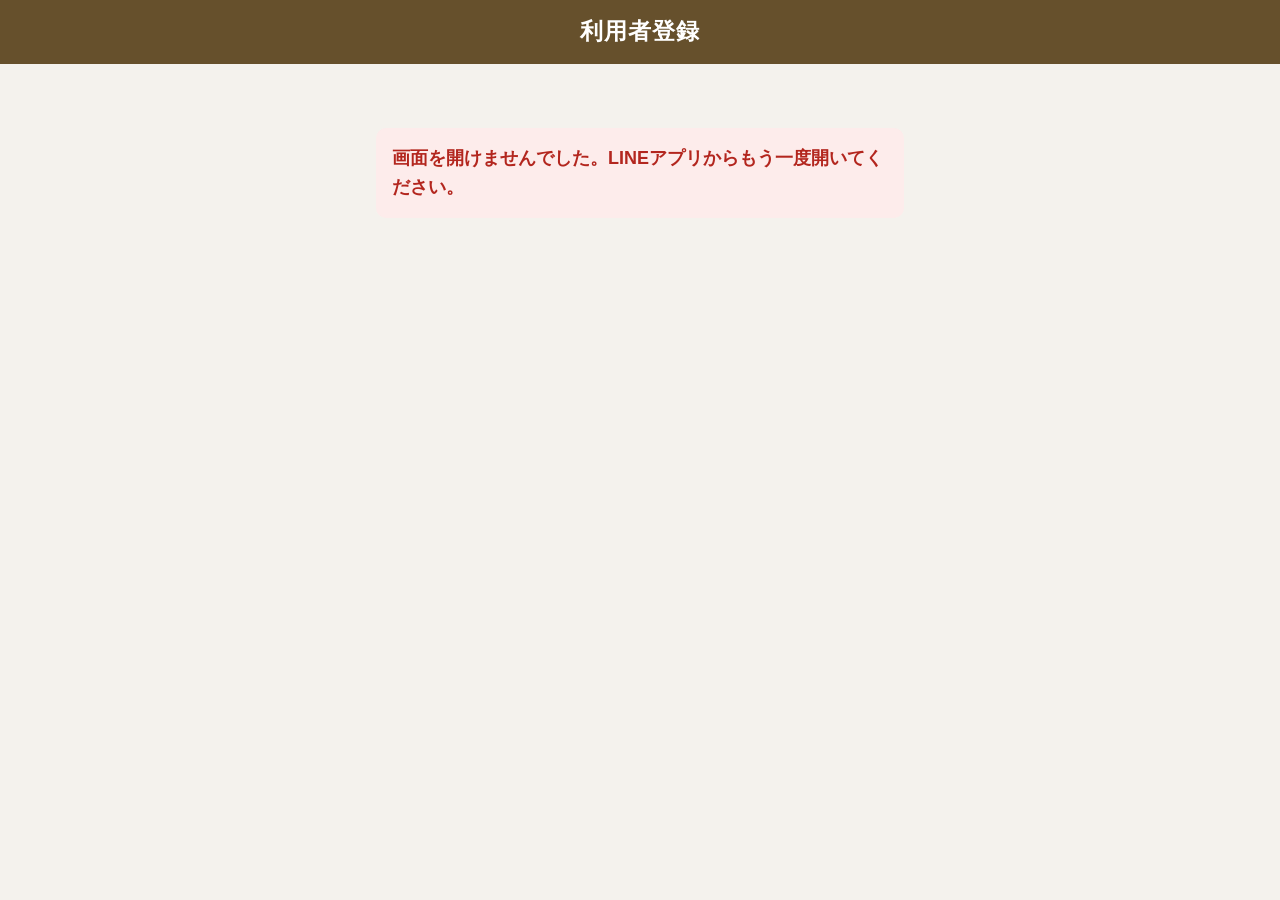
<file: index.html>
<!DOCTYPE html>
<html lang="ja">
<head>
  <meta charset="utf-8">
  <meta name="viewport" content="width=device-width, initial-scale=1, viewport-fit=cover">
  <meta name="robots" content="noindex">
  <title>利用者登録</title>
  <link rel="stylesheet" href="style.css">
</head>
<body>
  <header class="header">
    <h1>利用者登録</h1>
  </header>

  <main class="main">
    <p id="preview-banner" class="banner" hidden>プレビュー表示です。この画面からは送信されません。</p>
    <p id="loading" class="status">読み込み中です…</p>
    <p id="fatal" class="status status-error" role="alert" hidden></p>

    <form id="form" novalidate hidden>
      <p class="lead" id="lead">3つの項目を選んで、いちばん下の「登録する」を押してください。あとから変更もできます。</p>

      <fieldset class="field" id="field-age">
        <legend>1. 年代 <span class="tag tag-required">必須</span></legend>
        <div class="choices choices-2col">
          <label class="choice"><input type="radio" name="age" value="20代以下"><span>20代以下</span></label>
          <label class="choice"><input type="radio" name="age" value="30代"><span>30代</span></label>
          <label class="choice"><input type="radio" name="age" value="40代"><span>40代</span></label>
          <label class="choice"><input type="radio" name="age" value="50代"><span>50代</span></label>
          <label class="choice"><input type="radio" name="age" value="60代"><span>60代</span></label>
          <label class="choice"><input type="radio" name="age" value="70代以上"><span>70代以上</span></label>
        </div>
        <p class="field-error" id="error-age" hidden></p>
      </fieldset>

      <fieldset class="field" id="field-han">
        <legend>2. 班 <span class="tag tag-required">必須</span></legend>
        <!-- 選択肢は config.js の HAN_OPTIONS から作られます -->
        <div class="choices choices-2col" id="han-choices"></div>
        <p class="field-error" id="error-han" hidden></p>
      </fieldset>

      <fieldset class="field" id="field-household">
        <legend>3. 世帯属性 <span class="tag">いくつでも</span></legend>
        <p class="hint">あてはまるものをすべて選んでください。なければ選ばなくてかまいません。</p>
        <div class="choices">
          <label class="choice"><input type="checkbox" name="household" value="preschool"><span>未就学児がいる</span></label>
          <label class="choice"><input type="checkbox" name="household" value="elementary"><span>小学生がいる</span></label>
          <label class="choice"><input type="checkbox" name="household" value="juniorHigh"><span>中学生がいる</span></label>
          <label class="choice"><input type="checkbox" name="household" value="senior"><span>65歳以上の方がいる</span></label>
        </div>
      </fieldset>


      <div class="submit-bar">
        <p id="form-error" class="form-error" role="alert" hidden></p>
        <button type="submit" id="submit" class="button">登録する</button>
      </div>
    </form>

    <section id="done" class="done" hidden>
      <p class="done-mark" aria-hidden="true">✓</p>
      <h2 id="done-title" tabindex="-1">登録ありがとうございました</h2>
      <p id="done-note" class="done-note"></p>
      <button type="button" id="close" class="button">閉じる</button>
    </section>
  </main>

  <script charset="utf-8" src="https://static.line-scdn.net/liff/edge/2/sdk.js"></script>
  <script src="config.js"></script>
  <script src="app.js"></script>
</body>
</html>
</file>
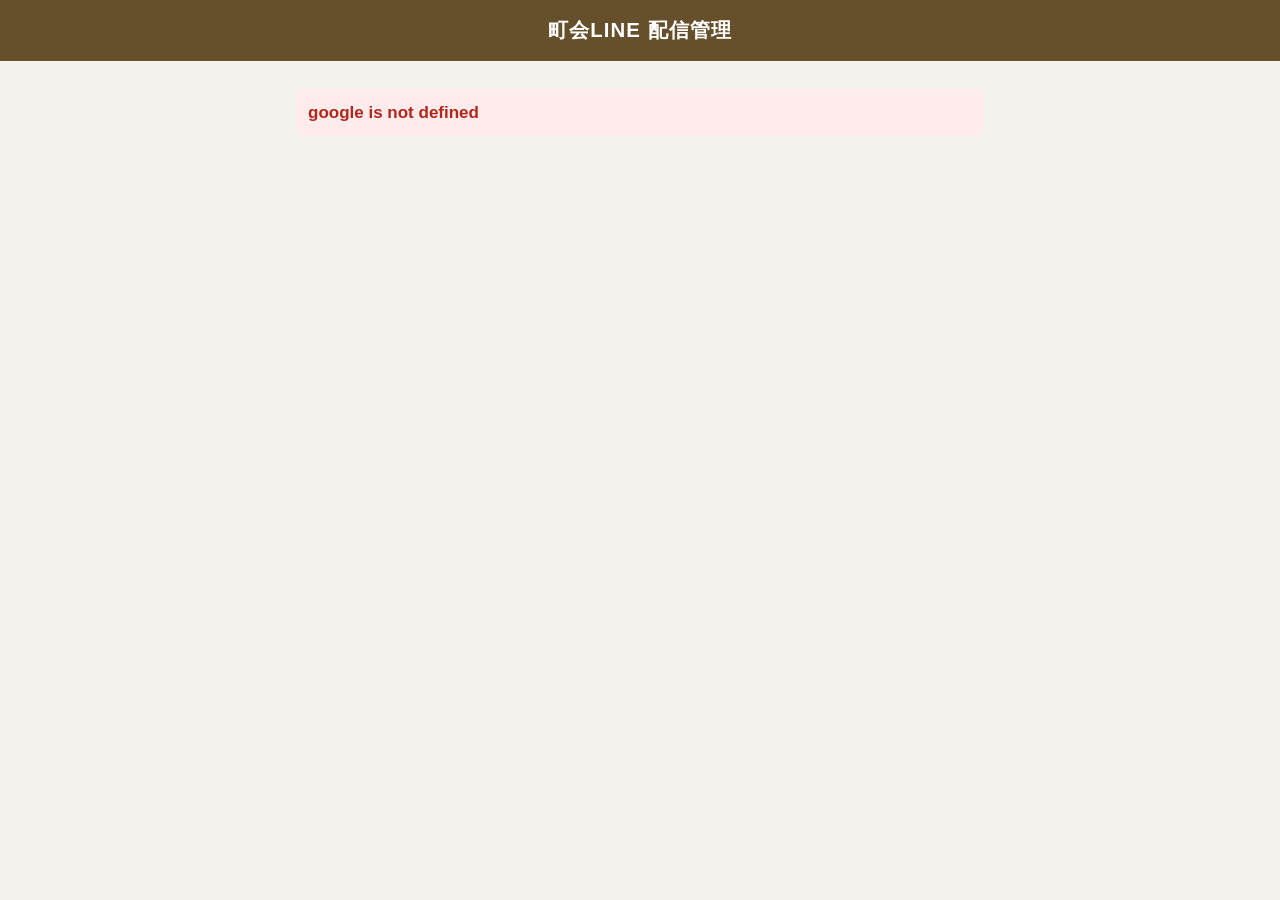
<file: gas/Admin.html>
<!DOCTYPE html>
<html lang="ja">
<head>
  <base target="_top">
  <meta charset="utf-8">
  <title>町会LINE 配信管理</title>
  <style>
    :root {
      color-scheme: light;
      --bg: #f4f2ed;
      --surface: #ffffff;
      --text: #2b2620;
      --text-sub: #5f574c;
      --line: #c9c3b8;
      --accent: #66502c;
      --accent-soft: #f1ebdf;
      --danger: #b3261e;
      --danger-soft: #fdeceb;
      --ok: #1f6b3a;
      --ok-soft: #e8f3ec;
    }
    * { box-sizing: border-box; }
    html { font-size: 17px; -webkit-text-size-adjust: 100%; }
    body {
      margin: 0;
      background: var(--bg);
      color: var(--text);
      font-family: -apple-system, BlinkMacSystemFont, "Hiragino Sans", "Noto Sans JP", "Yu Gothic", sans-serif;
      line-height: 1.6;
    }
    [hidden] { display: none !important; }

    .header { background: var(--accent); color: #fff; padding: 14px 16px; }
    .header h1 { margin: 0; font-size: 1.2rem; text-align: center; letter-spacing: 0.05em; }
    .main { max-width: 720px; margin: 0 auto; padding: 16px 16px 48px; }

    .card { margin: 0 0 16px; padding: 16px; border: 1px solid var(--line); border-radius: 12px; background: var(--surface); }
    .card h2 { margin: 0 0 4px; font-size: 1.15rem; }
    .note { margin: 0 0 12px; color: var(--text-sub); font-size: 0.88rem; }

    .group { min-width: 0; margin: 16px 0 0; padding: 0; border: 0; }
    .group legend { padding: 0; margin: 0 0 8px; font-weight: 700; }
    .group legend small { margin-left: 6px; color: var(--text-sub); font-weight: 400; font-size: 0.8rem; }
    .choices { display: grid; gap: 8px; grid-template-columns: repeat(auto-fill, minmax(132px, 1fr)); }
    .choice {
      display: flex; align-items: center; gap: 10px;
      min-height: 48px; padding: 8px 12px;
      border: 2px solid var(--line); border-radius: 10px; background: var(--surface);
      cursor: pointer; -webkit-tap-highlight-color: transparent;
    }
    .choice input { flex: none; width: 22px; height: 22px; margin: 0; accent-color: var(--accent); }
    .choice:has(input:checked) { border-color: var(--accent); background: var(--accent-soft); font-weight: 700; }
    .choice:has(input:focus-visible) { outline: 3px solid var(--accent); outline-offset: 2px; }

    .button {
      display: block; width: 100%; min-height: 54px; padding: 8px 16px;
      border: 2px solid var(--accent); border-radius: 10px;
      background: var(--accent); color: #fff;
      font: inherit; font-size: 1.05rem; font-weight: 700; cursor: pointer;
    }
    .button-outline { background: var(--surface); color: var(--accent); }
    .button-danger { border-color: var(--danger); background: var(--danger); }
    .button-plain { border-color: var(--line); background: var(--surface); color: var(--text); }
    .button:disabled { border-color: #b5ada1; background: #b5ada1; color: #fff; cursor: default; }
    .button:focus-visible { outline: 3px solid var(--text); outline-offset: 2px; }
    .actions { margin-top: 16px; }

    .count { margin: 12px 0 0; padding: 12px; border-radius: 10px; background: var(--accent-soft); }
    .count strong { display: block; font-size: 1.5rem; }
    .count > span { color: var(--text-sub); font-size: 0.88rem; }

    .message { margin: 12px 0 0; padding: 10px 12px; border-radius: 8px; font-weight: 700; white-space: pre-wrap; }
    .message-ok { background: var(--ok-soft); color: var(--ok); }
    .message-error { background: var(--danger-soft); color: var(--danger); }
    .message-info { background: var(--bg); color: var(--text-sub); font-weight: 400; }

    textarea {
      display: block; width: 100%; min-height: 9em; padding: 12px;
      border: 2px solid var(--line); border-radius: 10px; background: var(--surface);
      font: inherit; line-height: 1.6; resize: vertical;
    }
    textarea:focus-visible { outline: 3px solid var(--accent); outline-offset: 1px; }
    .counter { margin: 4px 0 0; color: var(--text-sub); font-size: 0.8rem; text-align: right; }
    .counter.over { color: var(--danger); font-weight: 700; }

    .field-label { display: block; margin: 16px 0 6px; font-weight: 700; }
    .field-label small { margin-left: 6px; color: var(--text-sub); font-weight: 400; font-size: 0.8rem; }
    .image-actions .button { min-height: 48px; font-size: 1rem; }
    .image-list { display: grid; gap: 8px; margin: 0 0 8px; padding: 0; list-style: none; }
    .image-item {
      display: grid; grid-template-columns: 88px 1fr; gap: 12px; align-items: center;
      padding: 8px; border: 2px solid var(--line); border-radius: 10px; background: var(--surface);
    }
    .image-thumb {
      display: flex; align-items: center; justify-content: center;
      width: 88px; height: 88px; overflow: hidden; border-radius: 8px; background: var(--bg);
      color: var(--text-sub); font-size: 0.75rem; text-align: center;
    }
    .image-thumb img { width: 100%; height: 100%; object-fit: contain; }
    .image-item strong { display: block; }
    .image-item .state { display: block; color: var(--text-sub); font-size: 0.8rem; }
    .image-item .item-actions { display: grid; grid-template-columns: 1fr 1fr; gap: 8px; margin-top: 6px; }
    .image-item .item-actions .button { min-height: 40px; padding: 4px 8px; font-size: 0.9rem; }

    /* LINEで届く順(画像1 → 画像2 → … → 本文)のプレビュー */
    .chat { display: grid; gap: 8px; justify-items: start; padding: 12px; border-radius: 10px; background: #8fa3bf; }
    .chat-images { display: grid; gap: 8px; justify-items: start; }
    .chat figure, .confirm-images figure { position: relative; margin: 0; }
    .chat img { display: block; max-width: min(100%, 240px); max-height: 240px; border-radius: 12px; background: #fff; }
    .order-badge {
      position: absolute; top: 6px; left: 6px; padding: 0 8px; border-radius: 10px;
      background: rgba(0, 0, 0, 0.65); color: #fff; font-size: 0.75rem; font-weight: 700;
    }
    .chat .bubble {
      max-width: 100%; padding: 8px 12px; border-radius: 14px; background: #fff;
      white-space: pre-wrap; overflow-wrap: anywhere;
    }
    .chat .empty { margin: 0; color: #fff; font-size: 0.88rem; }

    .card-danger { border: 2px solid var(--danger); background: #fffafa; }
    .card-danger h2 { color: var(--danger); }
    .hint { margin: 8px 0 0; color: var(--text-sub); font-size: 0.88rem; }

    .overlay {
      position: fixed; inset: 0; z-index: 10;
      display: flex; align-items: center; justify-content: center;
      padding: 16px; background: rgba(0, 0, 0, 0.55);
    }
    .dialog {
      width: 100%; max-width: 520px; max-height: 100%; overflow: auto;
      padding: 20px; border-radius: 14px; background: var(--surface);
    }
    .dialog h2 { margin: 0 0 12px; font-size: 1.15rem; color: var(--danger); }
    .dialog dl { margin: 0; }
    .dialog dt { margin-top: 12px; color: var(--text-sub); font-size: 0.85rem; font-weight: 700; }
    .dialog dd { margin: 2px 0 0; }
    .dialog .big { font-size: 1.5rem; font-weight: 700; }
    .preview {
      max-height: 14em; overflow: auto; margin: 0; padding: 10px 12px;
      border: 1px solid var(--line); border-radius: 8px; background: var(--bg);
      font: inherit; white-space: pre-wrap; overflow-wrap: anywhere;
    }
    .confirm-images { display: grid; grid-template-columns: repeat(auto-fill, minmax(104px, 1fr)); gap: 8px; }
    .confirm-images img { display: block; width: 100%; aspect-ratio: 1; object-fit: contain; border: 1px solid var(--line); border-radius: 8px; background: var(--bg); }
    .dialog-actions { display: grid; gap: 10px; margin-top: 20px; }
    @media (min-width: 480px) { .dialog-actions { grid-template-columns: 1fr 1fr; } }
  </style>
</head>
<body>
  <header class="header"><h1>町会LINE 配信管理</h1></header>

  <main class="main">
    <p id="loading" class="message message-info">読み込み中です…</p>
    <p id="fatal" class="message message-error" role="alert" hidden></p>

    <div id="app" hidden>
      <section class="card">
        <h2>配信対象</h2>
        <p class="note">何も選ばなければ、登録者全員(<span id="registered">-</span>人)が対象です。同じ項目で複数選ぶと「どれかに当てはまる人」、別の項目も選ぶと「すべてに当てはまる人」になります。</p>

        <fieldset class="group">
          <legend>年代</legend>
          <div class="choices" id="ages"></div>
        </fieldset>
        <fieldset class="group">
          <legend>班</legend>
          <div class="choices" id="hans"></div>
        </fieldset>
        <fieldset class="group">
          <legend>世帯属性<small>選んだもののどれかがいる世帯</small></legend>
          <div class="choices" id="household"></div>
        </fieldset>

        <div class="actions">
          <button type="button" class="button" id="check">対象人数を確認</button>
        </div>
        <div id="count" class="count" hidden>
          <strong>対象人数：<span id="count-number"></span>人</strong>
          <span id="count-summary"></span>
        </div>
        <p id="check-message" class="message" role="status" hidden></p>
      </section>

      <section class="card">
        <h2>メッセージ</h2>
        <p class="note">画像と本文のどちらか一方は必要です。画像1、画像2…、本文の順に届きます。</p>

        <span class="field-label">画像<small>任意・最大4枚・JPEGまたはPNG</small></span>
        <input type="file" id="image-file" accept="image/jpeg,image/png" multiple hidden>
        <input type="file" id="image-replace-file" accept="image/jpeg,image/png" hidden>
        <ol class="image-list" id="image-list"></ol>
        <div class="image-actions">
          <button type="button" class="button button-plain" id="image-pick">画像を選択</button>
        </div>
        <p id="image-message" class="message" role="status" hidden></p>

        <label class="field-label" for="text">本文</label>
        <textarea id="text" placeholder="ここに配信する文章を入力します"></textarea>
        <p class="counter" id="counter"></p>

        <span class="field-label">プレビュー<small>LINEに届く順</small></span>
        <div class="chat">
          <div id="chat-images" class="chat-images" hidden></div>
          <div id="chat-text" class="bubble" hidden></div>
          <p id="chat-empty" class="empty">画像か本文を入れると、ここに表示されます。</p>
        </div>

        <div class="actions">
          <button type="button" class="button button-outline" id="test">自分にテスト送信</button>
        </div>
        <p class="hint" id="test-hint">管理者のLINE 1件だけに送ります。配信対象の方には送られません。</p>
        <p id="test-message" class="message" role="status" hidden></p>
      </section>

      <section class="card card-danger">
        <h2>本番送信</h2>
        <p class="note">配信対象の方全員のLINEに届きます。送信後は取り消せません。</p>
        <button type="button" class="button button-danger" id="send">本番送信</button>
        <p class="hint" id="send-hint"></p>
        <p id="send-message" class="message" role="status" hidden></p>
      </section>
    </div>
  </main>

  <div id="confirm" class="overlay" hidden>
    <div class="dialog" role="dialog" aria-modal="true" aria-labelledby="confirm-title">
      <h2 id="confirm-title"></h2>
      <dl>
        <dt>対象人数</dt>
        <dd class="big"><span id="confirm-count"></span>人</dd>
        <dt>指定条件</dt>
        <dd id="confirm-summary"></dd>
        <dt>画像</dt>
        <dd>
          <div id="confirm-images" class="confirm-images" hidden></div>
          <span id="confirm-image-none">なし</span>
        </dd>
        <dt>メッセージ本文</dt>
        <dd>
          <pre class="preview" id="confirm-text"></pre>
          <span id="confirm-text-none">なし(画像のみ)</span>
        </dd>
      </dl>
      <div class="dialog-actions">
        <button type="button" class="button button-plain" id="confirm-cancel">キャンセル</button>
        <button type="button" class="button button-danger" id="confirm-ok">送信する</button>
      </div>
    </div>
  </div>

  <script>
    (function () {
      'use strict';

      const $ = function (id) { return document.getElementById(id); };
      const GROUPS = ['ages', 'hans', 'household'];

      let options = null;
      let busy = false;
      // 「対象人数を確認」の結果。配信対象の条件を変えると null に戻り、再確認が必要になる。
      let confirmed = null;
      let pendingRequestId = null;
      // 確認画面に表示した本文と画像。この内容をそのまま送信する。
      let pendingContent = null;
      // 選択中の画像。配列の順が、LINEに届く順になる。
      // 各要素は { status: 'uploading' | 'ready', dataUrl, name, fileId }。dataUrl は変換が終わるまで空。
      let images = [];
      // 画像の保存に失敗したときなどの、画像欄に出すお知らせ
      let imageNotices = [];
      // 「選び直す」を押した画像
      let replaceTarget = null;
      const SOURCE_MAX_BYTES = 25 * 1024 * 1024;
      const SOURCE_MAX_SIDE = 12000;

      function call(name, argument) {
        return new Promise(function (resolve, reject) {
          google.script.run.withSuccessHandler(resolve).withFailureHandler(reject)[name](argument);
        });
      }

      function errorText(err) {
        return (err && err.message) || '通信に失敗しました。もう一度お試しください。';
      }

      function showMessage(id, kind, text) {
        const element = $(id);
        element.className = 'message message-' + kind;
        element.textContent = text;
        element.hidden = !text;
      }

      function renderChoices(id, values) {
        const container = $(id);
        values.forEach(function (value) {
          const label = document.createElement('label');
          label.className = 'choice';
          const input = document.createElement('input');
          input.type = 'checkbox';
          input.name = id;
          input.value = value;
          const span = document.createElement('span');
          span.textContent = value;
          label.append(input, span);
          container.append(label);
        });
      }

      function readSelection() {
        const selection = {};
        GROUPS.forEach(function (id) {
          selection[id] = Array.from(document.querySelectorAll('input[name="' + id + '"]:checked')).map(function (input) { return input.value; });
        });
        return selection;
      }

      function readText() {
        return $('text').value;
      }

      function refresh() {
        const text = readText();
        const hasText = text.trim().length > 0;
        const tooLong = text.length > options.maxLength;

        $('counter').textContent = text.length + ' / ' + options.maxLength + '文字';
        $('counter').classList.toggle('over', tooLong);

        const uploading = images.some(function (item) { return item.status !== 'ready'; });
        const hasImage = images.length > 0 && !uploading;
        const hasContent = hasText || hasImage;

        $('image-pick').textContent = images.length ? '画像を追加(' + images.length + ' / ' + options.image.maxCount + '枚)' : '画像を選択';
        $('image-pick').disabled = busy || !options.image.ready;
        document.querySelectorAll('#image-list button').forEach(function (button) { button.disabled = busy; });
        $('chat-text').hidden = !hasText;
        $('chat-text').textContent = text.replace(/\s+$/, '');
        $('chat-empty').hidden = images.length > 0 || hasText;

        $('check').disabled = busy;
        $('test').disabled = busy || uploading || !hasContent || tooLong || !options.testReady || !options.sendReady;

        let reason = '';
        if (!options.sendReady) reason = 'チャネルアクセストークンが未設定のため、送信できません。';
        else if (uploading) reason = '画像を保存しています。少しお待ちください。';
        else if (!hasContent) reason = '本文か画像のどちらかを入れてください。';
        else if (tooLong) reason = 'メッセージ本文が長すぎます。';
        else if (!confirmed) reason = '先に「対象人数を確認」を押してください。';
        else if (confirmed.count === 0) reason = '対象者が0人のため、送信できません。';
        $('send').disabled = busy || Boolean(reason);
        $('send-hint').textContent = reason;

        if (!options.testReady) $('test-hint').textContent = '管理者のLINEユーザーID(ADMIN_LINE_USER_ID)が未設定のため、テスト送信できません。';
      }

      function setBusy(value) {
        busy = value;
        refresh();
      }

      // 本文や画像の変更では確認済みの状態を保つ。確認画面が開いていれば、古い内容のまま送らないよう閉じる。
      function handleTextInput() {
        if (!$('confirm').hidden && !busy) closeConfirm();
        refresh();
      }

      // いま送信できる内容。画像は、全部の保存と確認が済んでいるときだけ含める。
      function readContent() {
        const ready = images.every(function (item) { return item.status === 'ready'; });
        const list = ready ? images : [];
        return {
          text: readText(),
          images: list.map(function (item) { return { fileId: item.fileId }; }),
          dataUrls: list.map(function (item) { return item.dataUrl; }),
        };
      }

      function numberedImage(dataUrl, index) {
        const figure = document.createElement('figure');
        const picture = document.createElement('img');
        picture.src = dataUrl;
        picture.alt = '画像' + (index + 1);
        const badge = document.createElement('span');
        badge.className = 'order-badge';
        badge.textContent = '画像' + (index + 1);
        figure.append(picture, badge);
        return figure;
      }

      // 画像の一覧と、プレビューの画像部分を描き直す
      function renderImages() {
        const list = $('image-list');
        const chat = $('chat-images');
        list.textContent = '';
        chat.textContent = '';
        images.forEach(function (item, index) {
          const row = document.createElement('li');
          row.className = 'image-item';
          const thumb = document.createElement('div');
          thumb.className = 'image-thumb';
          if (item.dataUrl) {
            const picture = document.createElement('img');
            picture.src = item.dataUrl;
            picture.alt = '画像' + (index + 1);
            thumb.append(picture);
            chat.append(numberedImage(item.dataUrl, index));
          } else {
            thumb.textContent = '確認中…';
          }
          const body = document.createElement('div');
          const title = document.createElement('strong');
          title.textContent = '画像' + (index + 1);
          const state = document.createElement('span');
          state.className = 'state';
          state.textContent = item.status === 'ready' ? '保存済み' : '保存しています…';
          const actions = document.createElement('div');
          actions.className = 'item-actions';
          const replace = document.createElement('button');
          replace.type = 'button';
          replace.className = 'button button-plain';
          replace.textContent = '選び直す';
          replace.addEventListener('click', function () { handleImageReplace(item); });
          const remove = document.createElement('button');
          remove.type = 'button';
          remove.className = 'button button-plain';
          remove.textContent = '削除';
          remove.addEventListener('click', function () { handleImageRemove(item); });
          actions.append(replace, remove);
          body.append(title, state, actions);
          row.append(thumb, body);
          list.append(row);
        });
        chat.hidden = chat.children.length === 0;
      }

      function showImageStatus() {
        const waiting = images.filter(function (item) { return item.status !== 'ready'; }).length;
        const lines = imageNotices.slice();
        if (waiting) lines.push('画像を保存しています…(残り' + waiting + '枚)');
        else if (images.length && !lines.length) lines.push('画像' + images.length + '枚を保存し、LINEから取得できることを確認しました。');
        showMessage('image-message', imageNotices.length ? 'error' : (waiting ? 'info' : 'ok'), lines.join('\n'));
      }

      function imagesChanged() {
        if (!$('confirm').hidden && !busy) closeConfirm();
        renderImages();
        showImageStatus();
        refresh();
      }

      function readHead(file) {
        return new Promise(function (resolve, reject) {
          const reader = new FileReader();
          reader.onload = function () { resolve(new Uint8Array(reader.result)); };
          reader.onerror = function () { reject(new Error('画像を読み込めませんでした。')); };
          reader.readAsArrayBuffer(file.slice(0, 8));
        });
      }

      function loadImage(file) {
        return new Promise(function (resolve, reject) {
          const url = URL.createObjectURL(file);
          const element = new Image();
          element.onload = function () { URL.revokeObjectURL(url); resolve(element); };
          element.onerror = function () { URL.revokeObjectURL(url); reject(new Error('画像を読み込めませんでした。別の画像でお試しください。')); };
          element.src = url;
        });
      }

      // 長辺を maxSide 以下に縮めたJPEGにする。撮影場所などの付加情報はここで除かれる。
      function toJpeg(element, maxSide, quality) {
        const scale = Math.min(1, maxSide / Math.max(element.naturalWidth, element.naturalHeight));
        const canvas = document.createElement('canvas');
        canvas.width = Math.max(1, Math.round(element.naturalWidth * scale));
        canvas.height = Math.max(1, Math.round(element.naturalHeight * scale));
        const context = canvas.getContext('2d');
        context.fillStyle = '#ffffff';
        context.fillRect(0, 0, canvas.width, canvas.height);
        context.drawImage(element, 0, 0, canvas.width, canvas.height);
        return canvas.toDataURL('image/jpeg', quality);
      }

      async function prepareImage(file) {
        const isJpeg = file.type === 'image/jpeg' && /\.jpe?g$/i.test(file.name);
        const isPng = file.type === 'image/png' && /\.png$/i.test(file.name);
        if (!isJpeg && !isPng) throw new Error('JPEGまたはPNGの画像だけを使えます。');
        if (file.size > SOURCE_MAX_BYTES) throw new Error('画像のファイルサイズが大きすぎます(25MBまで)。');

        // 拡張子や種類の表示だけでなく、ファイルの中身の先頭でも形式を確かめる
        const head = await readHead(file);
        const looksJpeg = head[0] === 0xff && head[1] === 0xd8;
        const looksPng = head[0] === 0x89 && head[1] === 0x50 && head[2] === 0x4e && head[3] === 0x47;
        if ((isJpeg && !looksJpeg) || (isPng && !looksPng)) throw new Error('画像ファイルの中身が、JPEGまたはPNGではありません。');

        const element = await loadImage(file);
        if (Math.max(element.naturalWidth, element.naturalHeight) > SOURCE_MAX_SIDE) {
          throw new Error('画像が大きすぎます(縦横 ' + SOURCE_MAX_SIDE + 'px まで)。');
        }
        let dataUrl = toJpeg(element, options.image.maxSide, 0.85);
        if (dataUrl.length * 0.75 > options.image.maxBytes) dataUrl = toJpeg(element, options.image.maxSide, 0.6);
        if (dataUrl.length * 0.75 > options.image.maxBytes) throw new Error('画像のファイルサイズが大きすぎます。');
        return dataUrl;
      }

      // 1枚を変換してドライブに保存する。失敗した画像は一覧から外し、理由を表示する。
      async function processImage(item, file) {
        const alive = function () { return images.indexOf(item) !== -1; };
        try {
          const dataUrl = await prepareImage(file);
          if (!alive()) return;
          item.dataUrl = dataUrl;
          imagesChanged();
          const result = await call('adminUploadImage', { base64: dataUrl.split(',')[1], name: file.name });
          if (!alive()) return;
          item.status = 'ready';
          item.name = result.name;
          item.fileId = result.fileId;
        } catch (err) {
          if (!alive()) return;
          images = images.filter(function (other) { return other !== item; });
          imageNotices.push('「' + file.name + '」は追加できませんでした。' + errorText(err));
        }
        imagesChanged();
      }

      // 画像を末尾に追加する。上限を超える分は追加しない。
      function handleImageAdd(files) {
        if (busy || files.length === 0) return;
        imageNotices = [];
        const room = options.image.maxCount - images.length;
        if (files.length > room) imageNotices.push('画像は最大' + options.image.maxCount + '枚までです。' + (room > 0 ? (files.length - room) + '枚は追加していません。' : ''));
        files.slice(0, Math.max(0, room)).forEach(function (file) {
          const item = { status: 'uploading', dataUrl: '', name: file.name, fileId: '' };
          images.push(item);
          processImage(item, file);
        });
        imagesChanged();
      }

      function handleImagePick() {
        if (busy) return;
        if (images.length >= options.image.maxCount) {
          imageNotices = ['画像は最大' + options.image.maxCount + '枚までです。'];
          showImageStatus();
          return;
        }
        $('image-file').click();
      }

      // 同じ位置のまま、別の画像に入れ替える
      function handleImageReplace(item) {
        if (busy) return;
        replaceTarget = item;
        $('image-replace-file').click();
      }

      function handleImageReplaceFile(file) {
        const index = images.indexOf(replaceTarget);
        replaceTarget = null;
        if (busy || !file || index === -1) return;
        imageNotices = [];
        const item = { status: 'uploading', dataUrl: '', name: file.name, fileId: '' };
        images[index] = item;
        processImage(item, file);
        imagesChanged();
      }

      function handleImageRemove(item) {
        if (busy) return;
        imageNotices = [];
        images = images.filter(function (other) { return other !== item; });
        imagesChanged();
      }

      // 配信対象の条件が変わったら、確認済みの状態を取り消す
      function invalidate() {
        if (confirmed) {
          confirmed = null;
          $('count').hidden = true;
          showMessage('check-message', 'info', '条件を変更しました。もう一度「対象人数を確認」を押してください。');
          if (!$('confirm').hidden && !busy) closeConfirm();
        }
        refresh();
      }

      async function handleCheck() {
        if (busy) return;
        confirmed = null;
        $('count').hidden = true;
        showMessage('check-message', 'info', '確認中です…');
        setBusy(true);
        const selection = readSelection();
        try {
          const result = await call('adminCountTargets', selection);
          // 確認中に条件が変わっていたら、確認済みにしない
          if (JSON.stringify(readSelection()) !== JSON.stringify(selection)) {
            showMessage('check-message', 'info', '条件を変更しました。もう一度「対象人数を確認」を押してください。');
          } else {
            confirmed = { selection: selection, count: result.count, summary: result.summary };
            $('count-number').textContent = result.count;
            $('count-summary').textContent = '条件：' + result.summary;
            $('count').hidden = false;
            showMessage('check-message', 'info', '');
          }
        } catch (err) {
          showMessage('check-message', 'error', errorText(err));
        } finally {
          setBusy(false);
        }
      }

      async function handleTest() {
        if (busy) return;
        showMessage('test-message', 'info', 'テスト送信中です…');
        setBusy(true);
        try {
          const content = readContent();
          const result = await call('adminSendTest', { text: content.text, images: content.images });
          showMessage('test-message', result.ok ? 'ok' : 'error', result.ok ? '自分のLINEにテスト送信しました。' : result.message);
        } catch (err) {
          showMessage('test-message', 'error', errorText(err));
        } finally {
          setBusy(false);
        }
      }

      function newRequestId() {
        if (window.crypto && crypto.randomUUID) return crypto.randomUUID();
        return 'r-' + Date.now() + '-' + Math.random().toString(36).slice(2, 12);
      }

      function openConfirm() {
        const content = readContent();
        if (images.some(function (item) { return item.status !== 'ready'; })) return;
        if (busy || !confirmed || confirmed.count === 0 || (!content.text.trim() && content.images.length === 0)) return;
        pendingRequestId = newRequestId();
        pendingContent = content;
        $('confirm-title').textContent = '対象' + confirmed.count + '人に以下の内容を送信します。本当に送信しますか？';
        $('confirm-count').textContent = confirmed.count;
        $('confirm-summary').textContent = confirmed.summary;
        $('confirm-images').textContent = '';
        content.dataUrls.forEach(function (dataUrl, index) { $('confirm-images').append(numberedImage(dataUrl, index)); });
        $('confirm-images').hidden = content.images.length === 0;
        $('confirm-image-none').hidden = content.images.length > 0;
        $('confirm-text').hidden = !content.text.trim();
        $('confirm-text').textContent = content.text.replace(/\s+$/, '');
        $('confirm-text-none').hidden = Boolean(content.text.trim());
        $('confirm-ok').disabled = false;
        $('confirm-ok').textContent = '送信する';
        $('confirm-cancel').disabled = false;
        $('confirm').hidden = false;
        $('confirm-cancel').focus();
      }

      function closeConfirm() {
        $('confirm').hidden = true;
        pendingRequestId = null;
        $('send').focus();
      }

      async function handleSend() {
        if (busy || !confirmed || !pendingRequestId || !pendingContent) return;
        const request = {
          selection: confirmed.selection,
          text: pendingContent.text,
          images: pendingContent.images,
          expectedCount: confirmed.count,
          requestId: pendingRequestId,
        };
        $('confirm-ok').disabled = true;
        $('confirm-ok').textContent = '送信中です…';
        $('confirm-cancel').disabled = true;
        showMessage('send-message', 'info', '');
        setBusy(true);
        try {
          const result = await call('adminSend', request);
          showMessage('send-message', result.ok ? 'ok' : 'error', result.message);
        } catch (err) {
          showMessage('send-message', 'error', errorText(err));
        } finally {
          // 続けて同じ内容を送ってしまわないよう、送信後は毎回、対象人数の確認からやり直す
          confirmed = null;
          $('count').hidden = true;
          showMessage('check-message', 'info', '');
          closeConfirm();
          setBusy(false);
        }
      }

      async function main() {
        try {
          options = await call('adminGetOptions');
        } catch (err) {
          $('loading').hidden = true;
          showMessage('fatal', 'error', errorText(err));
          return;
        }
        renderChoices('ages', options.ages);
        renderChoices('hans', options.hans);
        renderChoices('household', options.household);
        $('registered').textContent = options.registered;

        GROUPS.forEach(function (id) { $(id).addEventListener('change', invalidate); });
        $('text').addEventListener('input', handleTextInput);
        $('image-pick').addEventListener('click', handleImagePick);
        $('image-file').addEventListener('change', function () {
          const files = Array.from($('image-file').files);
          $('image-file').value = '';
          handleImageAdd(files);
        });
        $('image-replace-file').addEventListener('change', function () {
          const file = $('image-replace-file').files[0];
          $('image-replace-file').value = '';
          handleImageReplaceFile(file);
        });
        if (!options.image.ready) showMessage('image-message', 'info', '画像の保存先(LINE_IMAGE_FOLDER_ID)が未設定のため、画像は使えません。');
        $('check').addEventListener('click', handleCheck);
        $('test').addEventListener('click', handleTest);
        $('send').addEventListener('click', openConfirm);
        $('confirm-cancel').addEventListener('click', function () { if (!busy) closeConfirm(); });
        $('confirm-ok').addEventListener('click', handleSend);
        document.addEventListener('keydown', function (event) {
          if (event.key === 'Escape' && !$('confirm').hidden && !busy) closeConfirm();
        });

        refresh();
        $('loading').hidden = true;
        $('app').hidden = false;
      }

      main();
    })();
  </script>
</body>
</html>
</file>
<file: style.css>
:root {
  color-scheme: light;
  --bg: #f4f2ed;
  --surface: #ffffff;
  --text: #2b2620;
  --text-sub: #5f574c;
  --line: #c9c3b8;
  --accent: #66502c;
  --accent-soft: #f1ebdf;
  --error: #b3261e;
  --error-soft: #fdeceb;
}

* {
  box-sizing: border-box;
}

html {
  font-size: 18px;
  -webkit-text-size-adjust: 100%;
}

body {
  margin: 0;
  background: var(--bg);
  color: var(--text);
  font-family: -apple-system, BlinkMacSystemFont, "Hiragino Sans", "Noto Sans JP", "Yu Gothic", sans-serif;
  line-height: 1.6;
}

[hidden] {
  display: none !important;
}

.header {
  background: var(--accent);
  color: #fff;
  padding: 14px 16px;
  padding-top: calc(14px + env(safe-area-inset-top));
}

.header h1 {
  margin: 0;
  font-size: 1.25rem;
  text-align: center;
  letter-spacing: 0.05em;
}

.main {
  max-width: 560px;
  margin: 0 auto;
  padding: 16px 16px 0;
}

.banner {
  margin: 0 0 16px;
  padding: 10px 12px;
  border: 2px dashed var(--line);
  border-radius: 8px;
  background: var(--surface);
  color: var(--text-sub);
  font-size: 0.85rem;
}

.status {
  margin: 48px 0;
  text-align: center;
  color: var(--text-sub);
}

.status-error {
  padding: 16px;
  border-radius: 10px;
  background: var(--error-soft);
  color: var(--error);
  font-weight: 700;
  text-align: left;
}

.lead {
  margin: 0 0 16px;
}

.field {
  min-width: 0;
  margin: 0 0 16px;
  padding: 16px;
  border: 1px solid var(--line);
  border-radius: 12px;
  background: var(--surface);
}

.field legend {
  float: left;
  width: 100%;
  margin: 0 0 12px;
  padding: 0;
  font-size: 1.15rem;
  font-weight: 700;
}

.field legend + * {
  clear: both;
}

.field.has-error {
  border: 2px solid var(--error);
}

.tag {
  display: inline-block;
  margin-left: 6px;
  padding: 1px 8px;
  border-radius: 4px;
  background: var(--bg);
  color: var(--text-sub);
  font-size: 0.75rem;
  font-weight: 700;
  vertical-align: middle;
}

.tag-required {
  background: var(--error);
  color: #fff;
}

.hint {
  margin: 0 0 12px;
  color: var(--text-sub);
  font-size: 0.9rem;
}

.choices {
  display: grid;
  gap: 10px;
}

.choices-2col {
  grid-template-columns: 1fr 1fr;
}

.choice {
  display: flex;
  align-items: center;
  gap: 12px;
  min-height: 60px;
  padding: 10px 14px;
  border: 2px solid var(--line);
  border-radius: 10px;
  background: var(--surface);
  font-size: 1.05rem;
  cursor: pointer;
  -webkit-tap-highlight-color: transparent;
}

.choice input {
  flex: none;
  width: 26px;
  height: 26px;
  margin: 0;
  accent-color: var(--accent);
}

.choice:has(input:checked) {
  border-color: var(--accent);
  background: var(--accent-soft);
  font-weight: 700;
}

.choice:has(input:focus-visible) {
  outline: 3px solid var(--accent);
  outline-offset: 2px;
}

.field-error {
  margin: 12px 0 0;
  color: var(--error);
  font-weight: 700;
}

.submit-bar {
  position: sticky;
  bottom: 0;
  margin: 0 -16px;
  padding: 12px 16px;
  padding-bottom: calc(12px + env(safe-area-inset-bottom));
  border-top: 1px solid var(--line);
  background: var(--bg);
}

.form-error {
  margin: 0 0 10px;
  padding: 10px 12px;
  border-radius: 8px;
  background: var(--error-soft);
  color: var(--error);
  font-weight: 700;
}

.button {
  display: block;
  width: 100%;
  min-height: 64px;
  border: 0;
  border-radius: 12px;
  background: var(--accent);
  color: #fff;
  font: inherit;
  font-size: 1.25rem;
  font-weight: 700;
  letter-spacing: 0.05em;
  cursor: pointer;
}

.button:disabled {
  background: #9a9184;
  cursor: default;
}

.button:focus-visible {
  outline: 3px solid var(--text);
  outline-offset: 2px;
}

.done {
  padding: 40px 0;
  text-align: center;
}

.done-mark {
  width: 72px;
  height: 72px;
  margin: 0 auto 16px;
  border-radius: 50%;
  background: var(--accent);
  color: #fff;
  font-size: 2.4rem;
  line-height: 72px;
}

.done h2 {
  margin: 0 0 12px;
  font-size: 1.35rem;
  outline: none;
}

.done-note {
  margin: 0 0 32px;
  color: var(--text-sub);
}
</file>
